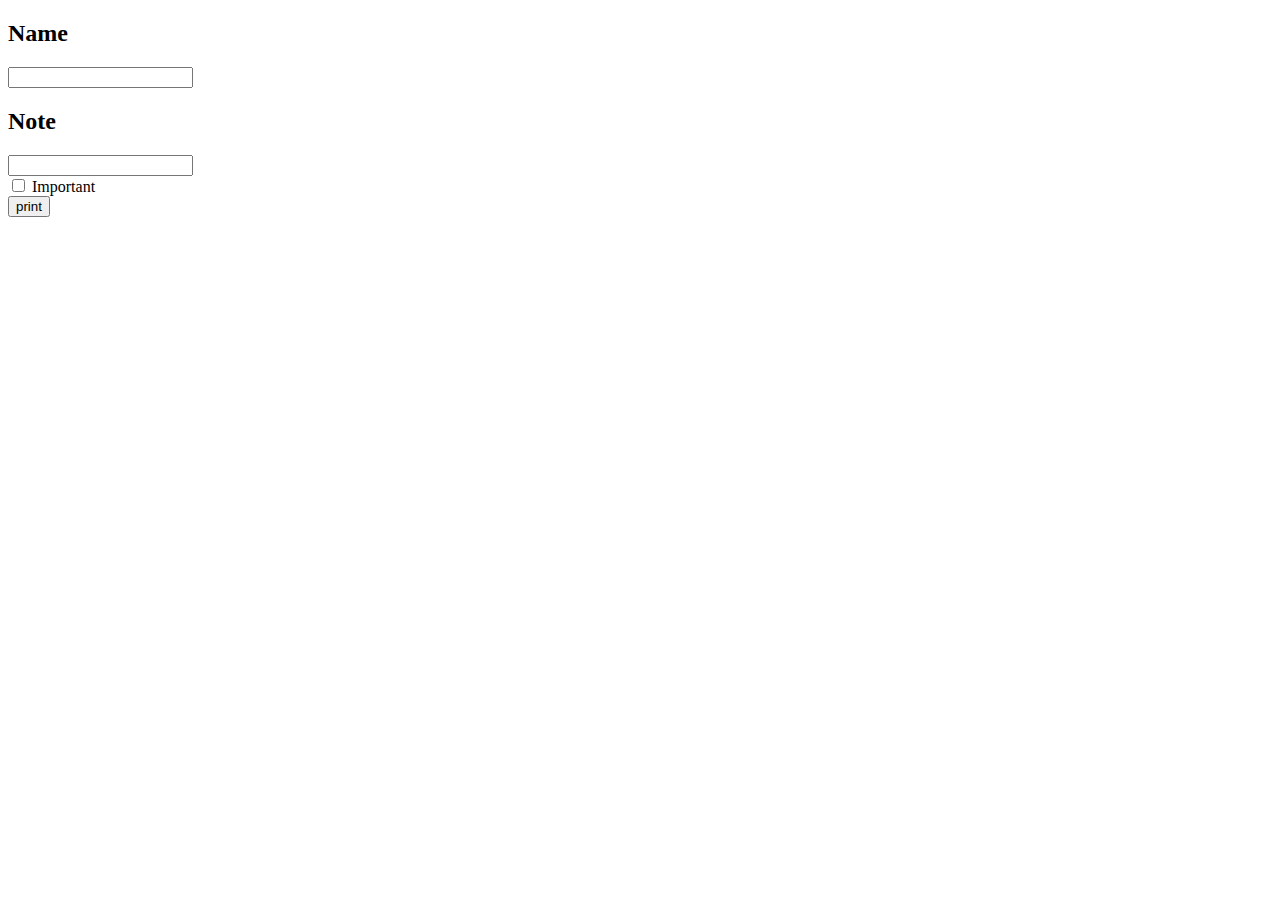
<file: PieniBlogiHarjoitus/index.html>
<!DOCTYPE html>
<html lang="en">
<head>
    <meta charset="UTF-8">
    <meta http-equiv="X-UA-Compatible" content="IE=edge">
    <meta name="viewport" content="width=device-width, initial-scale=1.0">
    <title>Document</title>
    <script src="code.js" defer></script>
    <link rel="stylesheet" href="style.css">
</head>
<body>


    <h2>Name</h2>
    <input id="name">


    <h2>Note</h2>
    <input id="note"> <br>

    <input type="checkbox" id="check" name="check" value="important"> Important <br>

    

 <input type="button" id="checkbutton" name="" value="print" onclick="check()">

 <p id="p"></p>

</body>
</html>
</file>
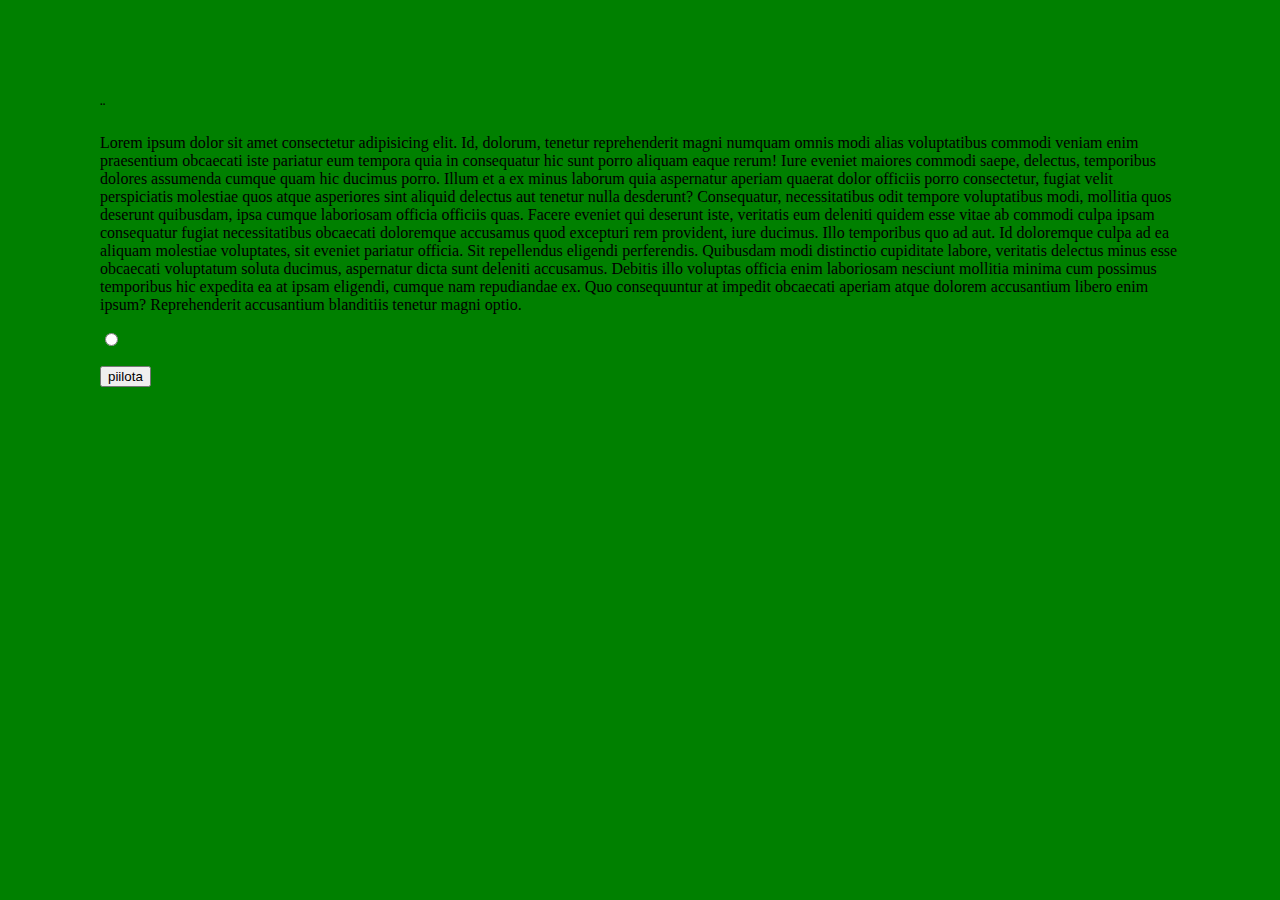
<file: TASK 1.1/index.html>
<!DOCTYPE html>
<html lang="en">
<head>
    <meta charset="UTF-8">
    <meta http-equiv="X-UA-Compatible" content="IE=edge">
    <meta name="viewport" content="width=device-width, initial-scale=1.0">
    <link rel="stylesheet" href="style.css">¨
    
    <title>Document</title>
</head>
<body>
    <form>
    <p id="p" >Lorem ipsum dolor sit amet consectetur adipisicing elit. Id, dolorum, tenetur reprehenderit magni numquam omnis modi alias voluptatibus commodi veniam enim praesentium obcaecati iste pariatur eum tempora quia in consequatur hic sunt porro aliquam eaque rerum! Iure eveniet maiores commodi saepe, delectus, temporibus dolores assumenda cumque quam hic ducimus porro. Illum et a ex minus laborum quia aspernatur aperiam quaerat dolor officiis porro consectetur, fugiat velit perspiciatis molestiae quos atque asperiores sint aliquid delectus aut tenetur nulla desderunt? Consequatur, necessitatibus odit tempore voluptatibus modi, mollitia quos deserunt quibusdam, ipsa cumque laboriosam officia officiis quas. Facere eveniet qui deserunt iste, veritatis eum deleniti quidem esse vitae ab commodi culpa ipsam consequatur fugiat necessitatibus obcaecati doloremque accusamus quod excepturi rem provident, iure ducimus. Illo temporibus quo ad aut. Id doloremque culpa ad ea aliquam molestiae voluptates, sit eveniet pariatur officia. Sit repellendus eligendi perferendis. Quibusdam modi distinctio cupiditate labore, veritatis delectus minus esse obcaecati voluptatum soluta ducimus, aspernatur dicta sunt deleniti accusamus. Debitis illo voluptas officia enim laboriosam nesciunt mollitia minima cum possimus temporibus hic expedita ea at ipsam eligendi, cumque nam repudiandae ex. Quo consequuntur at impedit obcaecati aperiam atque dolorem accusantium libero enim ipsum? Reprehenderit accusantium blanditiis tenetur magni optio.</p>

   <p> <input type="radio" name="nappi" id="nappi" value="piilota"> </p>

    <input type="button" value="piilota" onclick="piilota()">

</form>
<script src="code.js"></script>
    </body>
</body>
</html>
</file>
<file: PieniBlogiHarjoitus/style.css>
div {

    border: 3px solid black;
    margin: 5px;
}
</file>
<file: TASK 1.1/style.css>
body {

    margin: 100px;
    background-color: green;
    
}
</file>
